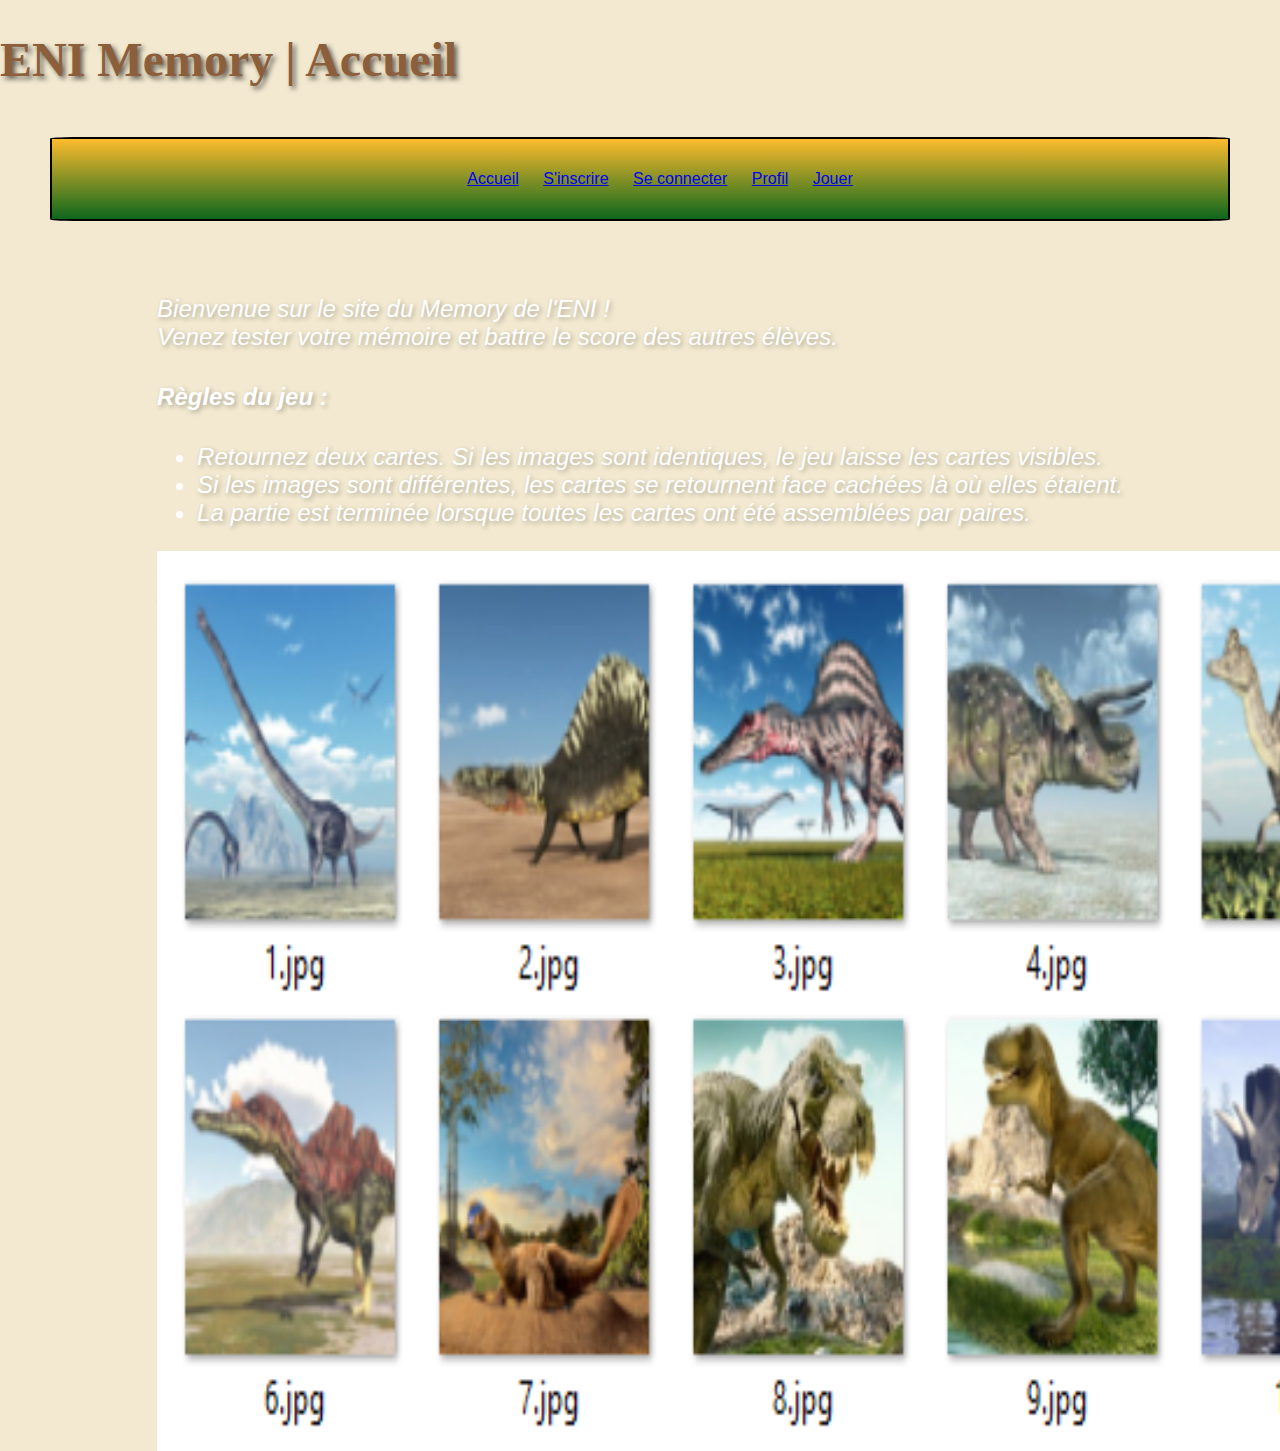
<file: index.html>
<!DOCTYPE html>
<html lang="fr">
  <head>
    <meta charset="UTF-8" />
    <meta name="viewport" content="width=device-width, initial-scale=1.0" />
    <title>ENI Memory</title>
    <link rel="stylesheet" href="style.css" />
    <!-- <link href="https://cdn.jsdelivr.net/npm/bootstrap@5.2.3/dist/css/bootstrap.min.css" rel="stylesheet" integrity="sha384-rbsA2VBKQhggwzxH7pPCaAqO46MgnOM80zW1RWuH61DGLwZJEdK2Kadq2F9CUG65" crossorigin="anonymous"> -->
  </head>

  <body>
    <header>
      <h1 id="titre">ENI Memory | Accueil </h1>

      <nav class="navbar">
        <div class="container-fluid">
          <div class="collapse navbar-collapse" id="navbarNav">
            <ul class="navbar-nav">
              <li class="nav-item">
                <a class="nav-link active" aria-current="page" href="index.html"
                  >Accueil</a
                >
              </li>
              <li class="nav-item">
                <a class="nav-link" href="inscription.html">S'inscrire</a>
              </li>
              <li class="nav-item">
                <a class="nav-link" href="connexion.html">Se connecter</a>
              </li>
              <li class="nav-item">
                <a class="nav-link" href="profil.html">Profil</a>
              </li>
              <li class="nav-item">
                <a class="nav-link" href="play.html">Jouer</a>
              </li>
            </ul>
          </div>
        </div>
      </nav>
    </header>

    <main>
      <section>
        <p>
          Bienvenue sur le site du Memory de l'ENI !
          <br />
          Venez tester votre mémoire et battre le score des autres élèves.
        </p>
        <div><h4>Règles du jeu :</h4></div>
        <article>
          <div>
            <ul>
              <li>
                Retournez deux cartes. Si les images sont identiques, le jeu
                laisse les cartes visibles.
              </li>
              <li>
                Si les images sont différentes, les cartes se retournent face
                cachées là où elles étaient.
              </li>
              <li>
                La partie est terminée lorsque toutes les cartes ont été
                assemblées par paires.
              </li>
            </ul>
          </div>
          <div id="imgDino">
            <img
              src="ressources/dinosaures/memory_detail_dinosaures.png"
              alt="images du mémory avec des dinausores"
            />
          </div>
          <p>
            Si vous voulez vous souvenir de votre score, inscrivez-vous via le
            formulaire.
            <br />
            Le jeu garde les <strong>5 meilleurs </strong>scores.
            <br />
            Si vous souhaitez relancer une partie cliquez sur
            <strong>la barre d'espace</strong>.
          </p>
        </article>
      </section>
    </main>
    <footer>

    </footer>
  </body>
</html>
</file>
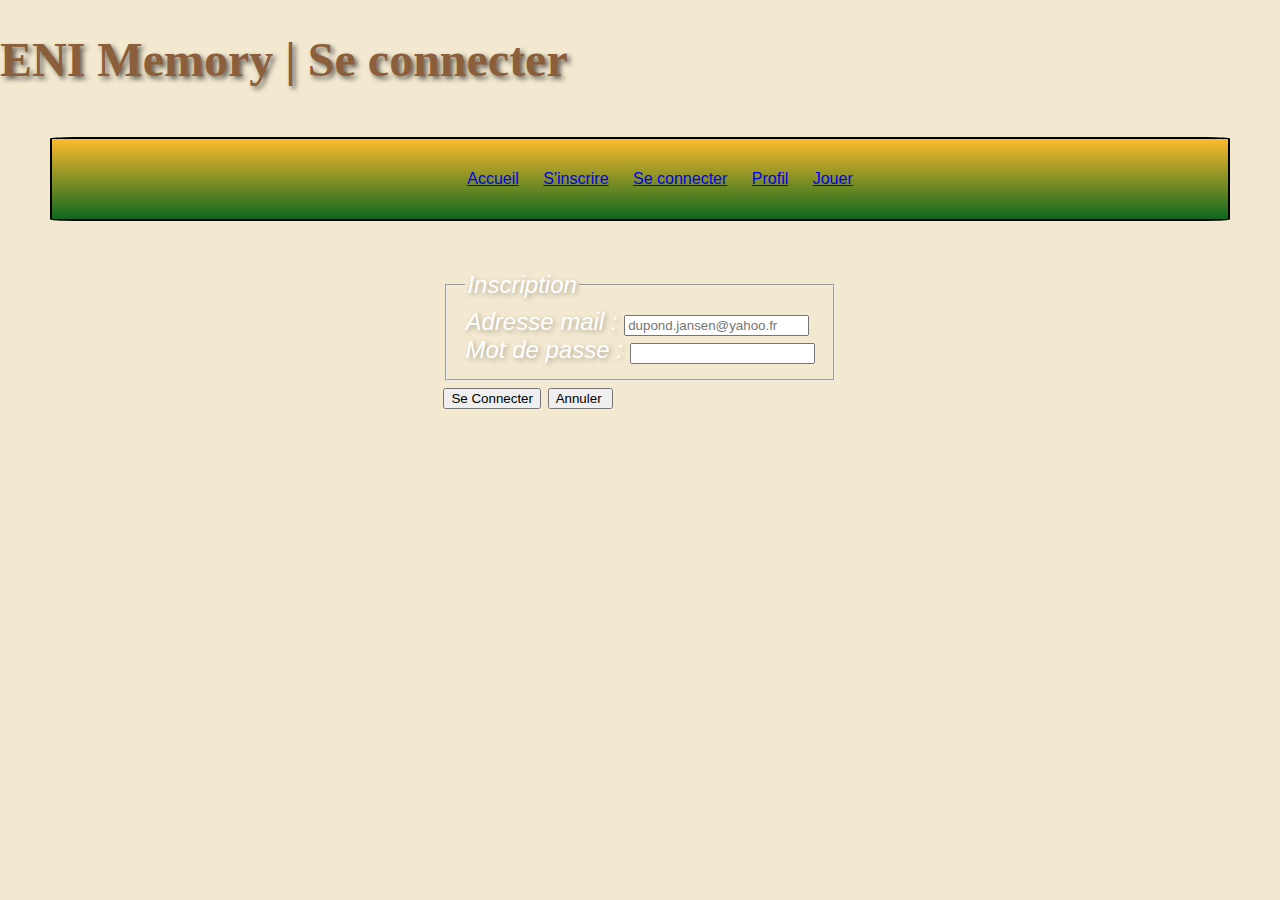
<file: connexion.html>
<!DOCTYPE html>
<html lang="fr">
<head>
    <meta charset="UTF-8">
    <meta name="viewport" content="width=device-width, initial-scale=1.0">
    <title>ENI Memory | Se connecter</title>
    <link rel="stylesheet" href="style.css" />
    <script src="formConnexion.js"></script>
    <!-- <link href="https://cdn.jsdelivr.net/npm/bootstrap@5.2.3/dist/css/bootstrap.min.css" rel="stylesheet" integrity="sha384-rbsA2VBKQhggwzxH7pPCaAqO46MgnOM80zW1RWuH61DGLwZJEdK2Kadq2F9CUG65" crossorigin="anonymous"> -->
</head>

<body>
    <header>
        <h1 id="titre">ENI Memory | Se connecter </h1>
    <nav class="navbar">
    <div class="container-fluid">
      <div class="collapse navbar-collapse" id="navbarNav">
        <ul class="navbar-nav">
          <li class="nav-item">
            <a class="nav-link active" aria-current="page" href="index.html"
              >Accueil</a
            >
          </li>
          <li class="nav-item">
            <a class="nav-link" href="inscription.html">S'inscrire</a>
          </li>
          <li class="nav-item">
            <a class="nav-link" href="connexion.html">Se connecter</a>
          </li>
          <li class="nav-item">
            <a class="nav-link" href="profil.html">Profil</a>
          </li>
          <li class="nav-item">
            <a class="nav-link" href="play.html">Jouer</a>
          </li>
        </ul>
      </div>
    </div>
    </nav>
    </header>   

    <main>
        <section class="sectionForm">
            <fieldset>
                <legend>Inscription</legend>
            
                <form action="" method="post">
                    <div>
                        <label for="email" class="lbl">Adresse mail : </label>
                        <input type="email" name="email" id="email" placeholder="dupond.jansen@yahoo.fr" 
                        required pattern="[a-z0-9._%+-]+@[a-z0-9.-]+\.[a-z]{2,4}$">
                    </div>
                    <div>
                        <label for="mdp" class="lbl">Mot de passe : </label>
                        <input type="password" name="mdp" id="password_field" required 
                        title="Renseignez un mot de passe (min. 6 caractères dont au moins 1 symbole et 1 chiffre)" 
                        pattern="(?=.*\d)(?=.*[a-z])(?=.*[A-Z]).{6,}">
                    </div>
                   
                    <div class="information">
                        
                    </div>
                </form>
            </fieldset>
              <div class="btnForm">
                <input type="submit" value="Se Connecter" class="btn">
                <input type="reset" value="Annuler " class="btn"> 
             </div>
      </main>    

</body>

</html>
</file>
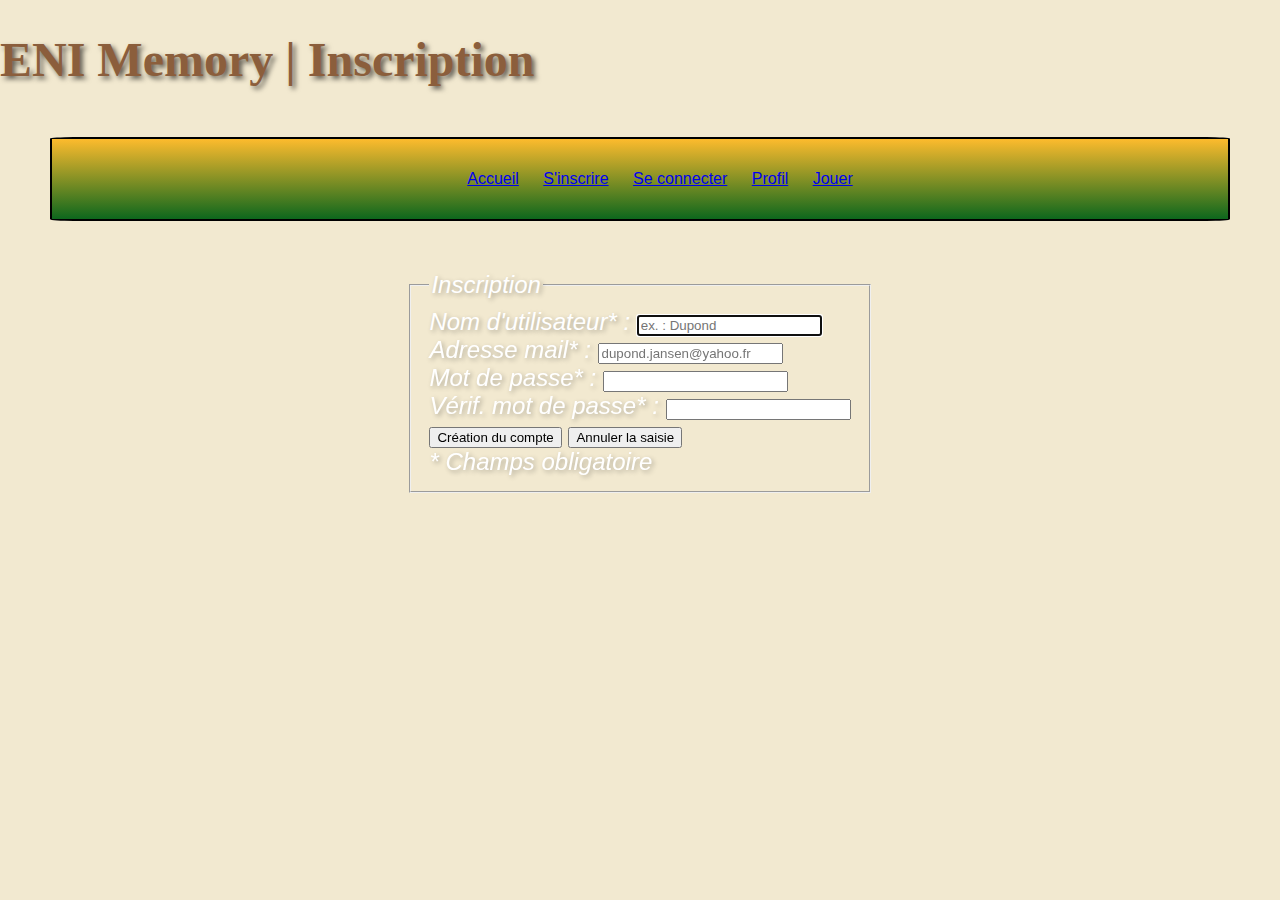
<file: inscription.html>
<!DOCTYPE html>
<html lang="fr">
<head>
    <meta charset="UTF-8">
    <meta name="viewport" content="width=device-width, initial-scale=1.0">
    <title>inscription</title>
    <link rel="stylesheet" href="style.css" />
    <!-- <link rel="formInscription" href="formInscription.js" /> -->
    <script src="formInscription.js"></script>
    <!-- <link href="https://cdn.jsdelivr.net/npm/bootstrap@5.2.3/dist/css/bootstrap.min.css" rel="stylesheet" integrity="sha384-rbsA2VBKQhggwzxH7pPCaAqO46MgnOM80zW1RWuH61DGLwZJEdK2Kadq2F9CUG65" crossorigin="anonymous"> -->
</head>
<body>
    <header>
        <h1 id="titre">ENI Memory | Inscription</h1>
  
        <nav class="navbar">
          <div class="container-fluid">
            <div class="collapse navbar-collapse" id="navbarNav">
              <ul class="navbar-nav">
                <li class="nav-item">
                  <a class="nav-link active" aria-current="page" href="index.html"
                    >Accueil</a
                  >
                </li>
                <li class="nav-item">
                  <a class="nav-link" href="inscription.html">S'inscrire</a>
                </li>
                <li class="nav-item">
                  <a class="nav-link" href="connexion.html">Se connecter</a>
                </li>
                <li class="nav-item">
                  <a class="nav-link" href="profil.html">Profil</a>
                </li>
                <li class="nav-item">
                  <a class="nav-link" href="play.html">Jouer</a>
                </li>
              </ul>
            </div>
          </div>
        </nav>
      </header>

      <main>
        <section class="sectionForm">
            <fieldset>
                <legend>Inscription</legend>
            
                <form action="" method="post">
                    <div>
                        <label for="nom" class="lbl">Nom d'utilisateur* : </label>
                        <input type="text" name="nom" id="nom" placeholder="ex. : Dupond" required autofocus 
                        title="Renseigner votre nom d'utilisateur de minimun 3 caractères" pattern="[a-zA-Z0-9]{3,}">
                    </div>
                    <div>
                        <label for="email" class="lbl">Adresse mail* : </label>
                        <input type="email" name="email" id="email" placeholder="dupond.jansen@yahoo.fr" 
                        required>
                    </div>
                    <div>
                        <label for="mdp" class="lbl">Mot de passe* : </label>
                        <input type="password" name="mdp" id="password_field" required 
                        title="Renseignez un mot de passe (min. 6 caractères dont au moins 1 symbole et 1 chiffre)" 
                        pattern="(?=.*[0-9])(?=.*[A-Z])(?=.*\W).{8,}"
                        autocomplete="new-password">
                        <!-- <div class="power-container">
                          <div id="power-point"></div> -->
                    </div>
                    <div>
                        <label for="mdpVerif" class="lbl">Vérif. mot de passe* : </label>
                        <input type="password" name="mdpVerif" id="mdpVerif" required 
                        title="Renseignez un mot de passe (min. 6 caractères dont au moins 1 symbole et 1 chiffre)" 
                        pattern="(?=.*[0-9])(?=.*[A-Z])(?=.*\W).{8,}"
                        autocomplete="current-password">
                    </div>
                    <div class="btnForm">
                       <input type="submit" value="Création du compte" class="btn" id="btn_validation">
                       <input type="reset" value="Annuler la saisie" class="btn"> 
                    </div>
                    <div class="information">
                        * Champs obligatoire
                    </div>
                </form>
            </fieldset>
         
      </main>
    
</body>
</html>
</file>
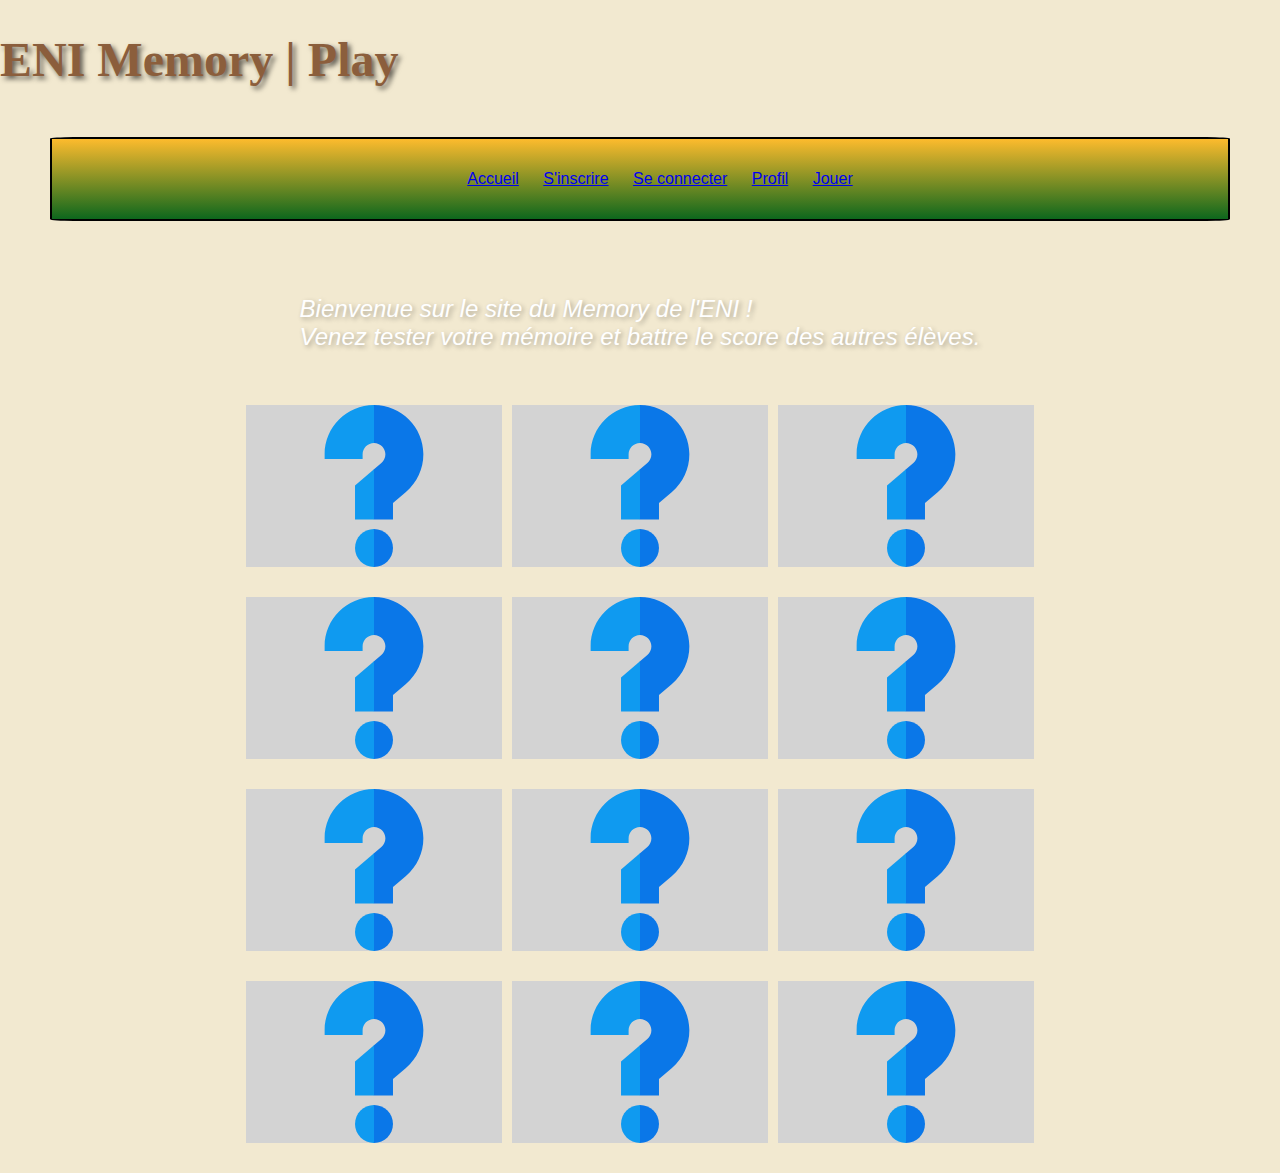
<file: play.html>
<!DOCTYPE html>
<html lang="fr">
  <head>
    <meta charset="UTF-8" />
    <meta name="viewport" content="width=device-width, initial-scale=1.0" />
    <title>ENI Memory</title>
    <link rel="stylesheet" href="style.css" />
    <script src="play.js"></script>
    
  </head>

  <body>
    <header>
      <h1 id="titre">ENI Memory | Play </h1>

      <nav class="navbar">
        <div class="container-fluid">
          <div class="collapse navbar-collapse" id="navbarNav">
            <ul class="navbar-nav">
              <li class="nav-item">
                <a class="nav-link active" aria-current="page" href="index.html"
                  >Accueil</a
                >
              </li>
              <li class="nav-item">
                <a class="nav-link" href="inscription.html">S'inscrire</a>
              </li>
              <li class="nav-item">
                <a class="nav-link" href="connexion.html">Se connecter</a>
              </li>
              <li class="nav-item">
                <a class="nav-link" href="profil.html">Profil</a>
              </li>
              <li class="nav-item">
                <a class="nav-link" href="play.html">Jouer</a>
              </li>
            </ul>
          </div>
        </div>
      </nav>
    </header>

    <main>
        </div>
      <section>
        <p>
          Bienvenue sur le site du Memory de l'ENI !
          <br />
          Venez tester votre mémoire et battre le score des autres élèves.
        </p>
      </section>
        <main class="container">
            <section class="row" id="row1">
                <div id="div1" class="div1 divCarte"></div>
                <div id="div2" class="div2 divCarte"></div>
                <div id="div3" class="div3 divCarte"></div>
            </section>
            <section class="row"  id="row2">
                <div id="div4" class="div4 divCarte"></div>
                <div id="div5" class="div5 divCarte"></div>
                <div id="div6" class="div6 divCarte"></div>
            </section>
            <section class="row" id="row3">
                <div id="div7" class="div7 divCarte"></div>
                <div id="div8" class="div8 divCarte"></div>
                <div id="div9" class="div9 divCarte"></div>
            </section>
            <section class="row" id="row4">
                <div id="div10" class="div10 divCarte"></div>
                <div id="div11" class="div11 divCarte"></div>
                <div id="div12" class="div12 divCarte"></div>
            </section>
            


        </main>
         
  </body>
</html>
</file>
<file: style.css>
body {
    margin: 0;
    font-family: 'Arial', sans-serif;
    background-color: #f2e9d0; 
    color: #fff;
  }
  
  .home-page {
    display: flex;
    flex-direction: column;
    justify-content: center;
    align-items: center;
    height: 100vh;
    text-align: center;
    background: url('https://example.com/dinosaur-jungle.jpg') no-repeat center center fixed;
    background-size: cover;
  }
  
  
  h1 {
    font-size: 3rem;
    margin-bottom: 20px;
    color: #8b5e3c; 
    font-family: 'Georgia', serif;
    text-shadow: 3px 3px 5px rgba(0, 0, 0, 0.6);
  }
  
  
  section {
    font-size: 1.5rem;
    color: #fff;
    margin: 0 20px 30px;
    font-style: italic;
    text-shadow: 2px 2px 5px rgba(0, 0, 0, 0.3);
  }
  
  
  .footer {
    margin-top: 50px;
    font-size: 1rem;
    color: #fff;
    position: absolute;
    bottom: 20px;
    text-align: center;
    width: 100%;
    font-style: italic;
  }
  
  .footer p {
    color: #8b5e3c;
  }
  
  
  .header h1, .intro-text p {
    animation: fadeIn 2s ease-out;
  }

  nav li{
    display:inline;
    flex-direction: row;
    flex-wrap: wrap;
    justify-content: center;
    list-style: none;
    margin: 10px;
    color: rgb();
}
.navbar{
    display: flex;
    flex-direction: row;
    flex-wrap: wrap;
    justify-content: center;
    border: 2px solid black;
    border-radius: 2%;
    padding: 5px;
    margin: 50px;
    background: rgb(13,103,29);
    background: linear-gradient(0deg, rgba(13,103,29,1) 0%, rgba(253,187,45,1) 100%);
    
    
}

main{
    display: flex;
    justify-content: center;
    align-items: center;
    flex-direction: column;
    padding: auto;
   
}

.container-fluid{
    display:inline;
    padding:10px;
}

.row{

    display: flex;
    flex-direction: row;
    justify-content: space-evenly;
    height: 18vh;
    width: 100%;


}

.divCarte{

    background-color: lightgray;
    height: 100%;
    width: 20VW ;
    top: 0;
    left: 0;
    transition: transform 0.8s;
    transform-style: preserve-3d;
    cursor: pointer;
    
}
img{

    position: absolute;
    backface-visibility: hidden;
    height: 100%;
    width: 100%;
}

.flipped{
    transition: transform 0.5s;
    transform: rotateY(180deg);

}
</file>
